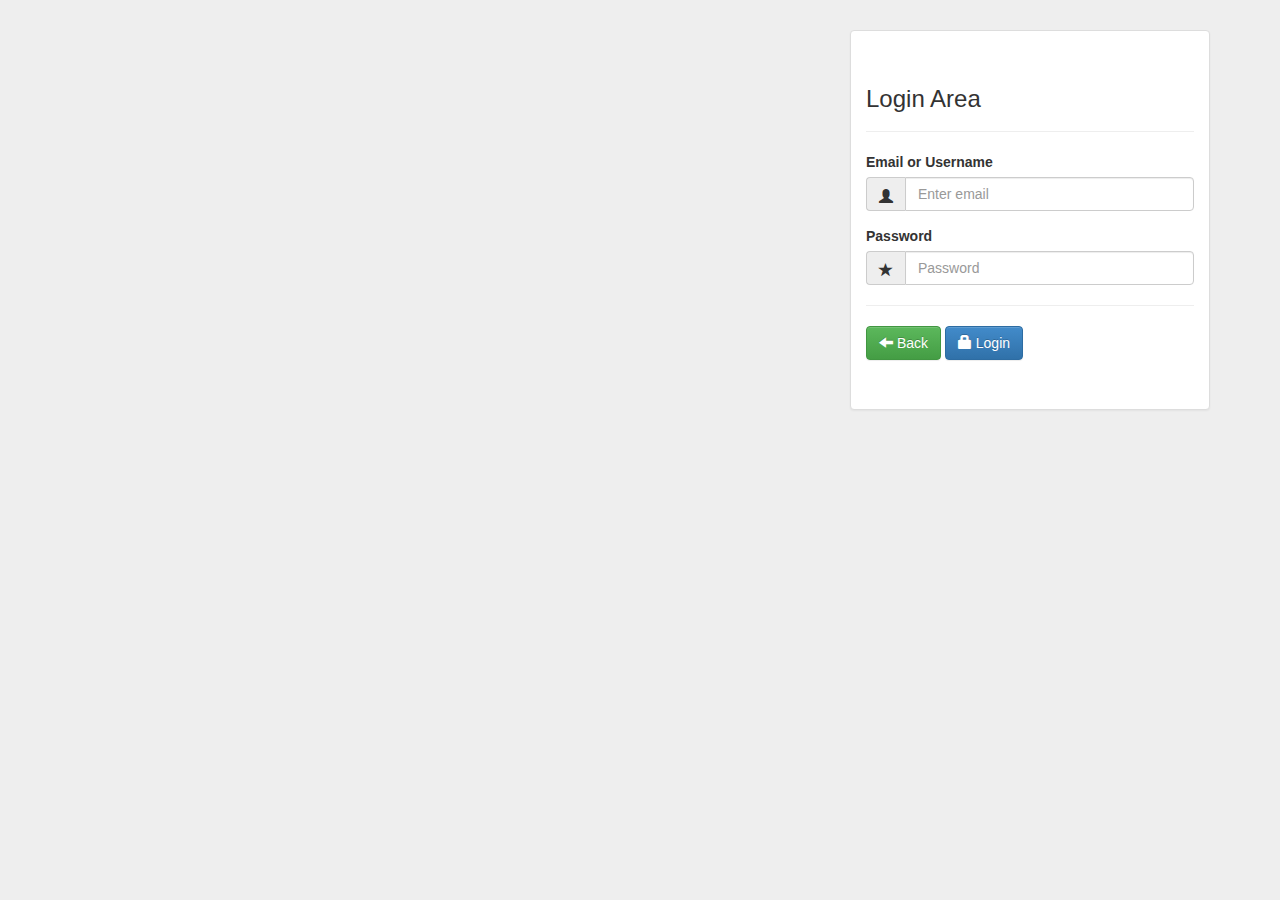
<file: login.html>
<html>
	<head>
		<meta charset="utf-8">
		<title>index</title>
		<meta name="viewport" content="width=device-width, initial-scale="1.0">
		<link href="css/bootstrap.min.css" rel="stylesheet">
		<link href="css/bootstrap-theme.min.css" rel="stylesheet">
		<link href="css/sidebar.css" rel="stylesheet">
		<link href="css/style.css" rel="stylesheet">
		<script src="js/respond.js"></script>	
  </head>
  <body style="background:#eee;">
    
    <div class="container">
    		<p><br/></p>
  		<div class="row">
  			<div class="col-md-8"></div>
  			<div class="col-md-4">
  				<div class="panel panel-default">
  					<div class="panel-body">
    						<div class="page-header">
  							<h3>Login Area</h3>
						</div>
						<form role="form">
  							<div class="form-group">
    								<label for="exampleInputEmail1">Email or Username</label>
    								<div class="input-group">
  									<span class="input-group-addon"><span class="glyphicon glyphicon-user"></span></span>
  									<input type="email" class="form-control" id="exampleInputEmail1" placeholder="Enter email">
								</div>
  							</div>
  							<div class="form-group">
    								<label for="exampleInputPassword1">Password</label>
    								<div class="input-group">
  									<span class="input-group-addon"><span class="glyphicon glyphicon-star"></span></span>
  									<input type="password" class="form-control" id="exampleInputPassword1" placeholder="Password">
								</div>
  							</div>
  							<hr/>
  							<button type="button" class="btn btn-success"><span class="glyphicon glyphicon-arrow-left"></span> Back</button>
  							<button type="submit" class="btn btn-primary"><span class="glyphicon glyphicon-lock"></span> Login</button>
  							<p><br/></p>
						</form>
  					</div>
				</div>
  			</div>
		</div>
    </div>

    <script src="jquery/jquery-2.1.4.min.js"></script>
	<script src="js/bootstrap.min.js"></script>	
  </body>
</html>
</file>
<file: css/sidebar.css>
/*Sidebar*/
#sidebar-wrapper{
	z-index:1;
	position:absolute;
	width: 0;
	height:100%;
	overflow-y:hidden;
	background: #2C3E50;
	
}

/*Main Content*/
#page-content-wrapper{
	width:100%;
	position: absolute;
	padding: 15px;

}

/*Change the width of the sidebar to display it*/
#wrapper.menuDisplayed  #sidebar-wrapper{
width:250px;
}


#wrapper.menuDisplayed  #page-content-wrapper{
padding-left:250px;
}

/*Sidebar styling*/
.sidebar-nav{
	padding:0;
	list-style:none;
}

.sidebar-nav li{
	text-indent:20px;
	line-height:40px;
}

.sidebar-nav li a{
	display:block;
	text-decoration:none;
	color: #ddd;
}

.sidebar-nav li a:hover{
	background:#16A085;
}

h2{
	color: red;
	padding-left: 10px;
	
	
}
</file>
<file: css/style.css>
.right-inner-addon{
position:relative;
top:8px;
right:1px;
height:3px;
}
.affix{
top:0;
width:100%;
}
</file>
